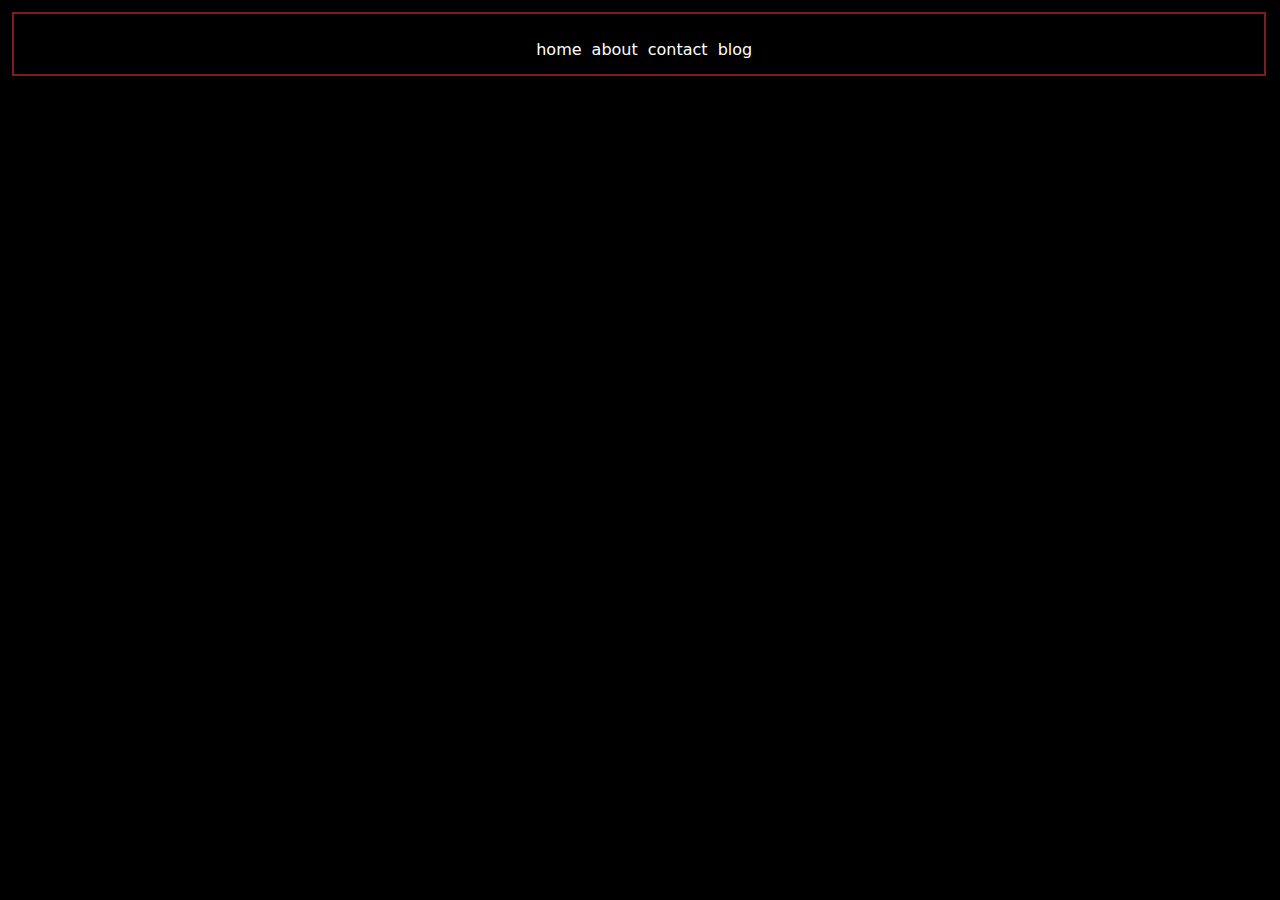
<file: index.html>
<!doctype html>
<html>
<head>
  <meta charset="UTF-8">
  <meta name="viewport" content="width=device-width, initial-scale=1.0">
  <link href="./output.css" rel="stylesheet">
</head>
<body class="bg-black text-white" >
 <header class=" w-[98vw] h-[5vw] my-3 mx-3 border-2 border-red-900 border-solid">
<ul class="flex items-center justify-center">
    <li class="ml-[10px] mt-6">home</li>
    <li class="ml-[10px] mt-6">about</li>
    <li class="ml-[10px] mt-6">contact</li>
    <li class="ml-[10px] mt-6">blog</li>
</ul>
 </header>
</body>
</html>
</file>
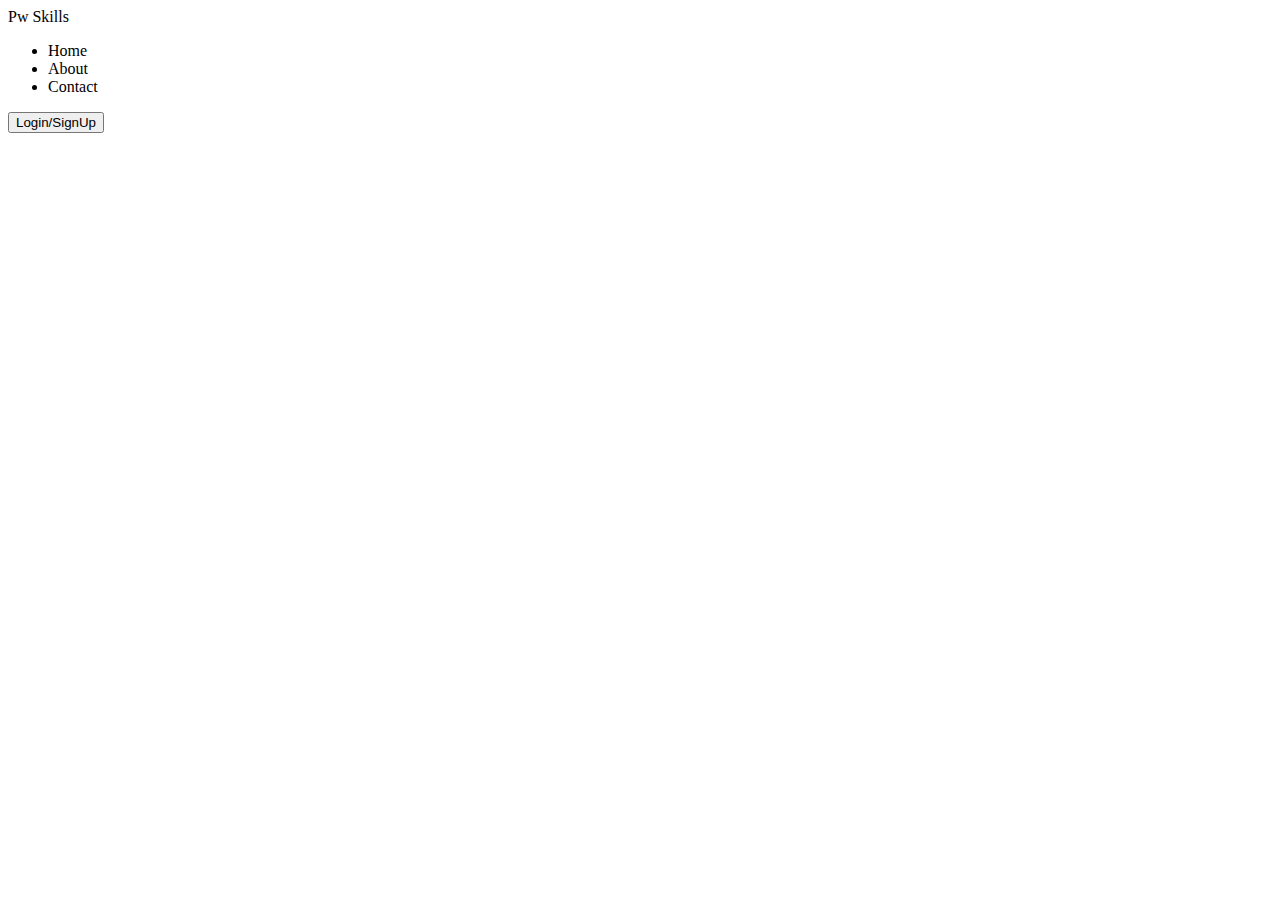
<file: pw.html>
<!DOCTYPE html>
<html lang="en">
<head>
    <meta charset="UTF-8">
    <meta name="viewport" content="width=device-width, initial-scale=1.0">
    <title>Pw Skills</title>
</head>
<body class="bg-slate-950">
  <nav class="bg-indigo -950">
<div>Pw Skills</div>
<ul>
    <li>Home</li>
    <li>About</li>
    <li>Contact</li>
</ul>
<div>
    <button>Login/SignUp</button>
    
</div>
  </nav>  
</body>
</html>
</file>
<file: output.css>
/*
! tailwindcss v3.4.1 | MIT License | https://tailwindcss.com
*/

/*
1. Prevent padding and border from affecting element width. (https://github.com/mozdevs/cssremedy/issues/4)
2. Allow adding a border to an element by just adding a border-width. (https://github.com/tailwindcss/tailwindcss/pull/116)
*/

*,
::before,
::after {
  box-sizing: border-box;
  /* 1 */
  border-width: 0;
  /* 2 */
  border-style: solid;
  /* 2 */
  border-color: #e5e7eb;
  /* 2 */
}

::before,
::after {
  --tw-content: '';
}

/*
1. Use a consistent sensible line-height in all browsers.
2. Prevent adjustments of font size after orientation changes in iOS.
3. Use a more readable tab size.
4. Use the user's configured `sans` font-family by default.
5. Use the user's configured `sans` font-feature-settings by default.
6. Use the user's configured `sans` font-variation-settings by default.
7. Disable tap highlights on iOS
*/

html,
:host {
  line-height: 1.5;
  /* 1 */
  -webkit-text-size-adjust: 100%;
  /* 2 */
  -moz-tab-size: 4;
  /* 3 */
  -o-tab-size: 4;
     tab-size: 4;
  /* 3 */
  font-family: ui-sans-serif, system-ui, sans-serif, "Apple Color Emoji", "Segoe UI Emoji", "Segoe UI Symbol", "Noto Color Emoji";
  /* 4 */
  font-feature-settings: normal;
  /* 5 */
  font-variation-settings: normal;
  /* 6 */
  -webkit-tap-highlight-color: transparent;
  /* 7 */
}

/*
1. Remove the margin in all browsers.
2. Inherit line-height from `html` so users can set them as a class directly on the `html` element.
*/

body {
  margin: 0;
  /* 1 */
  line-height: inherit;
  /* 2 */
}

/*
1. Add the correct height in Firefox.
2. Correct the inheritance of border color in Firefox. (https://bugzilla.mozilla.org/show_bug.cgi?id=190655)
3. Ensure horizontal rules are visible by default.
*/

hr {
  height: 0;
  /* 1 */
  color: inherit;
  /* 2 */
  border-top-width: 1px;
  /* 3 */
}

/*
Add the correct text decoration in Chrome, Edge, and Safari.
*/

abbr:where([title]) {
  -webkit-text-decoration: underline dotted;
          text-decoration: underline dotted;
}

/*
Remove the default font size and weight for headings.
*/

h1,
h2,
h3,
h4,
h5,
h6 {
  font-size: inherit;
  font-weight: inherit;
}

/*
Reset links to optimize for opt-in styling instead of opt-out.
*/

a {
  color: inherit;
  text-decoration: inherit;
}

/*
Add the correct font weight in Edge and Safari.
*/

b,
strong {
  font-weight: bolder;
}

/*
1. Use the user's configured `mono` font-family by default.
2. Use the user's configured `mono` font-feature-settings by default.
3. Use the user's configured `mono` font-variation-settings by default.
4. Correct the odd `em` font sizing in all browsers.
*/

code,
kbd,
samp,
pre {
  font-family: ui-monospace, SFMono-Regular, Menlo, Monaco, Consolas, "Liberation Mono", "Courier New", monospace;
  /* 1 */
  font-feature-settings: normal;
  /* 2 */
  font-variation-settings: normal;
  /* 3 */
  font-size: 1em;
  /* 4 */
}

/*
Add the correct font size in all browsers.
*/

small {
  font-size: 80%;
}

/*
Prevent `sub` and `sup` elements from affecting the line height in all browsers.
*/

sub,
sup {
  font-size: 75%;
  line-height: 0;
  position: relative;
  vertical-align: baseline;
}

sub {
  bottom: -0.25em;
}

sup {
  top: -0.5em;
}

/*
1. Remove text indentation from table contents in Chrome and Safari. (https://bugs.chromium.org/p/chromium/issues/detail?id=999088, https://bugs.webkit.org/show_bug.cgi?id=201297)
2. Correct table border color inheritance in all Chrome and Safari. (https://bugs.chromium.org/p/chromium/issues/detail?id=935729, https://bugs.webkit.org/show_bug.cgi?id=195016)
3. Remove gaps between table borders by default.
*/

table {
  text-indent: 0;
  /* 1 */
  border-color: inherit;
  /* 2 */
  border-collapse: collapse;
  /* 3 */
}

/*
1. Change the font styles in all browsers.
2. Remove the margin in Firefox and Safari.
3. Remove default padding in all browsers.
*/

button,
input,
optgroup,
select,
textarea {
  font-family: inherit;
  /* 1 */
  font-feature-settings: inherit;
  /* 1 */
  font-variation-settings: inherit;
  /* 1 */
  font-size: 100%;
  /* 1 */
  font-weight: inherit;
  /* 1 */
  line-height: inherit;
  /* 1 */
  color: inherit;
  /* 1 */
  margin: 0;
  /* 2 */
  padding: 0;
  /* 3 */
}

/*
Remove the inheritance of text transform in Edge and Firefox.
*/

button,
select {
  text-transform: none;
}

/*
1. Correct the inability to style clickable types in iOS and Safari.
2. Remove default button styles.
*/

button,
[type='button'],
[type='reset'],
[type='submit'] {
  -webkit-appearance: button;
  /* 1 */
  background-color: transparent;
  /* 2 */
  background-image: none;
  /* 2 */
}

/*
Use the modern Firefox focus style for all focusable elements.
*/

:-moz-focusring {
  outline: auto;
}

/*
Remove the additional `:invalid` styles in Firefox. (https://github.com/mozilla/gecko-dev/blob/2f9eacd9d3d995c937b4251a5557d95d494c9be1/layout/style/res/forms.css#L728-L737)
*/

:-moz-ui-invalid {
  box-shadow: none;
}

/*
Add the correct vertical alignment in Chrome and Firefox.
*/

progress {
  vertical-align: baseline;
}

/*
Correct the cursor style of increment and decrement buttons in Safari.
*/

::-webkit-inner-spin-button,
::-webkit-outer-spin-button {
  height: auto;
}

/*
1. Correct the odd appearance in Chrome and Safari.
2. Correct the outline style in Safari.
*/

[type='search'] {
  -webkit-appearance: textfield;
  /* 1 */
  outline-offset: -2px;
  /* 2 */
}

/*
Remove the inner padding in Chrome and Safari on macOS.
*/

::-webkit-search-decoration {
  -webkit-appearance: none;
}

/*
1. Correct the inability to style clickable types in iOS and Safari.
2. Change font properties to `inherit` in Safari.
*/

::-webkit-file-upload-button {
  -webkit-appearance: button;
  /* 1 */
  font: inherit;
  /* 2 */
}

/*
Add the correct display in Chrome and Safari.
*/

summary {
  display: list-item;
}

/*
Removes the default spacing and border for appropriate elements.
*/

blockquote,
dl,
dd,
h1,
h2,
h3,
h4,
h5,
h6,
hr,
figure,
p,
pre {
  margin: 0;
}

fieldset {
  margin: 0;
  padding: 0;
}

legend {
  padding: 0;
}

ol,
ul,
menu {
  list-style: none;
  margin: 0;
  padding: 0;
}

/*
Reset default styling for dialogs.
*/

dialog {
  padding: 0;
}

/*
Prevent resizing textareas horizontally by default.
*/

textarea {
  resize: vertical;
}

/*
1. Reset the default placeholder opacity in Firefox. (https://github.com/tailwindlabs/tailwindcss/issues/3300)
2. Set the default placeholder color to the user's configured gray 400 color.
*/

input::-moz-placeholder, textarea::-moz-placeholder {
  opacity: 1;
  /* 1 */
  color: #9ca3af;
  /* 2 */
}

input::placeholder,
textarea::placeholder {
  opacity: 1;
  /* 1 */
  color: #9ca3af;
  /* 2 */
}

/*
Set the default cursor for buttons.
*/

button,
[role="button"] {
  cursor: pointer;
}

/*
Make sure disabled buttons don't get the pointer cursor.
*/

:disabled {
  cursor: default;
}

/*
1. Make replaced elements `display: block` by default. (https://github.com/mozdevs/cssremedy/issues/14)
2. Add `vertical-align: middle` to align replaced elements more sensibly by default. (https://github.com/jensimmons/cssremedy/issues/14#issuecomment-634934210)
   This can trigger a poorly considered lint error in some tools but is included by design.
*/

img,
svg,
video,
canvas,
audio,
iframe,
embed,
object {
  display: block;
  /* 1 */
  vertical-align: middle;
  /* 2 */
}

/*
Constrain images and videos to the parent width and preserve their intrinsic aspect ratio. (https://github.com/mozdevs/cssremedy/issues/14)
*/

img,
video {
  max-width: 100%;
  height: auto;
}

/* Make elements with the HTML hidden attribute stay hidden by default */

[hidden] {
  display: none;
}

*, ::before, ::after {
  --tw-border-spacing-x: 0;
  --tw-border-spacing-y: 0;
  --tw-translate-x: 0;
  --tw-translate-y: 0;
  --tw-rotate: 0;
  --tw-skew-x: 0;
  --tw-skew-y: 0;
  --tw-scale-x: 1;
  --tw-scale-y: 1;
  --tw-pan-x:  ;
  --tw-pan-y:  ;
  --tw-pinch-zoom:  ;
  --tw-scroll-snap-strictness: proximity;
  --tw-gradient-from-position:  ;
  --tw-gradient-via-position:  ;
  --tw-gradient-to-position:  ;
  --tw-ordinal:  ;
  --tw-slashed-zero:  ;
  --tw-numeric-figure:  ;
  --tw-numeric-spacing:  ;
  --tw-numeric-fraction:  ;
  --tw-ring-inset:  ;
  --tw-ring-offset-width: 0px;
  --tw-ring-offset-color: #fff;
  --tw-ring-color: rgb(59 130 246 / 0.5);
  --tw-ring-offset-shadow: 0 0 #0000;
  --tw-ring-shadow: 0 0 #0000;
  --tw-shadow: 0 0 #0000;
  --tw-shadow-colored: 0 0 #0000;
  --tw-blur:  ;
  --tw-brightness:  ;
  --tw-contrast:  ;
  --tw-grayscale:  ;
  --tw-hue-rotate:  ;
  --tw-invert:  ;
  --tw-saturate:  ;
  --tw-sepia:  ;
  --tw-drop-shadow:  ;
  --tw-backdrop-blur:  ;
  --tw-backdrop-brightness:  ;
  --tw-backdrop-contrast:  ;
  --tw-backdrop-grayscale:  ;
  --tw-backdrop-hue-rotate:  ;
  --tw-backdrop-invert:  ;
  --tw-backdrop-opacity:  ;
  --tw-backdrop-saturate:  ;
  --tw-backdrop-sepia:  ;
}

::backdrop {
  --tw-border-spacing-x: 0;
  --tw-border-spacing-y: 0;
  --tw-translate-x: 0;
  --tw-translate-y: 0;
  --tw-rotate: 0;
  --tw-skew-x: 0;
  --tw-skew-y: 0;
  --tw-scale-x: 1;
  --tw-scale-y: 1;
  --tw-pan-x:  ;
  --tw-pan-y:  ;
  --tw-pinch-zoom:  ;
  --tw-scroll-snap-strictness: proximity;
  --tw-gradient-from-position:  ;
  --tw-gradient-via-position:  ;
  --tw-gradient-to-position:  ;
  --tw-ordinal:  ;
  --tw-slashed-zero:  ;
  --tw-numeric-figure:  ;
  --tw-numeric-spacing:  ;
  --tw-numeric-fraction:  ;
  --tw-ring-inset:  ;
  --tw-ring-offset-width: 0px;
  --tw-ring-offset-color: #fff;
  --tw-ring-color: rgb(59 130 246 / 0.5);
  --tw-ring-offset-shadow: 0 0 #0000;
  --tw-ring-shadow: 0 0 #0000;
  --tw-shadow: 0 0 #0000;
  --tw-shadow-colored: 0 0 #0000;
  --tw-blur:  ;
  --tw-brightness:  ;
  --tw-contrast:  ;
  --tw-grayscale:  ;
  --tw-hue-rotate:  ;
  --tw-invert:  ;
  --tw-saturate:  ;
  --tw-sepia:  ;
  --tw-drop-shadow:  ;
  --tw-backdrop-blur:  ;
  --tw-backdrop-brightness:  ;
  --tw-backdrop-contrast:  ;
  --tw-backdrop-grayscale:  ;
  --tw-backdrop-hue-rotate:  ;
  --tw-backdrop-invert:  ;
  --tw-backdrop-opacity:  ;
  --tw-backdrop-saturate:  ;
  --tw-backdrop-sepia:  ;
}

.mx-3 {
  margin-left: 0.75rem;
  margin-right: 0.75rem;
}

.my-3 {
  margin-top: 0.75rem;
  margin-bottom: 0.75rem;
}

.ml-\[10px\] {
  margin-left: 10px;
}

.mt-6 {
  margin-top: 1.5rem;
}

.flex {
  display: flex;
}

.h-\[5vw\] {
  height: 5vw;
}

.w-\[98vw\] {
  width: 98vw;
}

.items-center {
  align-items: center;
}

.justify-center {
  justify-content: center;
}

.border-2 {
  border-width: 2px;
}

.border-solid {
  border-style: solid;
}

.border-red-900 {
  --tw-border-opacity: 1;
  border-color: rgb(127 29 29 / var(--tw-border-opacity));
}

.bg-black {
  --tw-bg-opacity: 1;
  background-color: rgb(0 0 0 / var(--tw-bg-opacity));
}

.bg-slate-950 {
  --tw-bg-opacity: 1;
  background-color: rgb(2 6 23 / var(--tw-bg-opacity));
}

.text-white {
  --tw-text-opacity: 1;
  color: rgb(255 255 255 / var(--tw-text-opacity));
}
</file>
